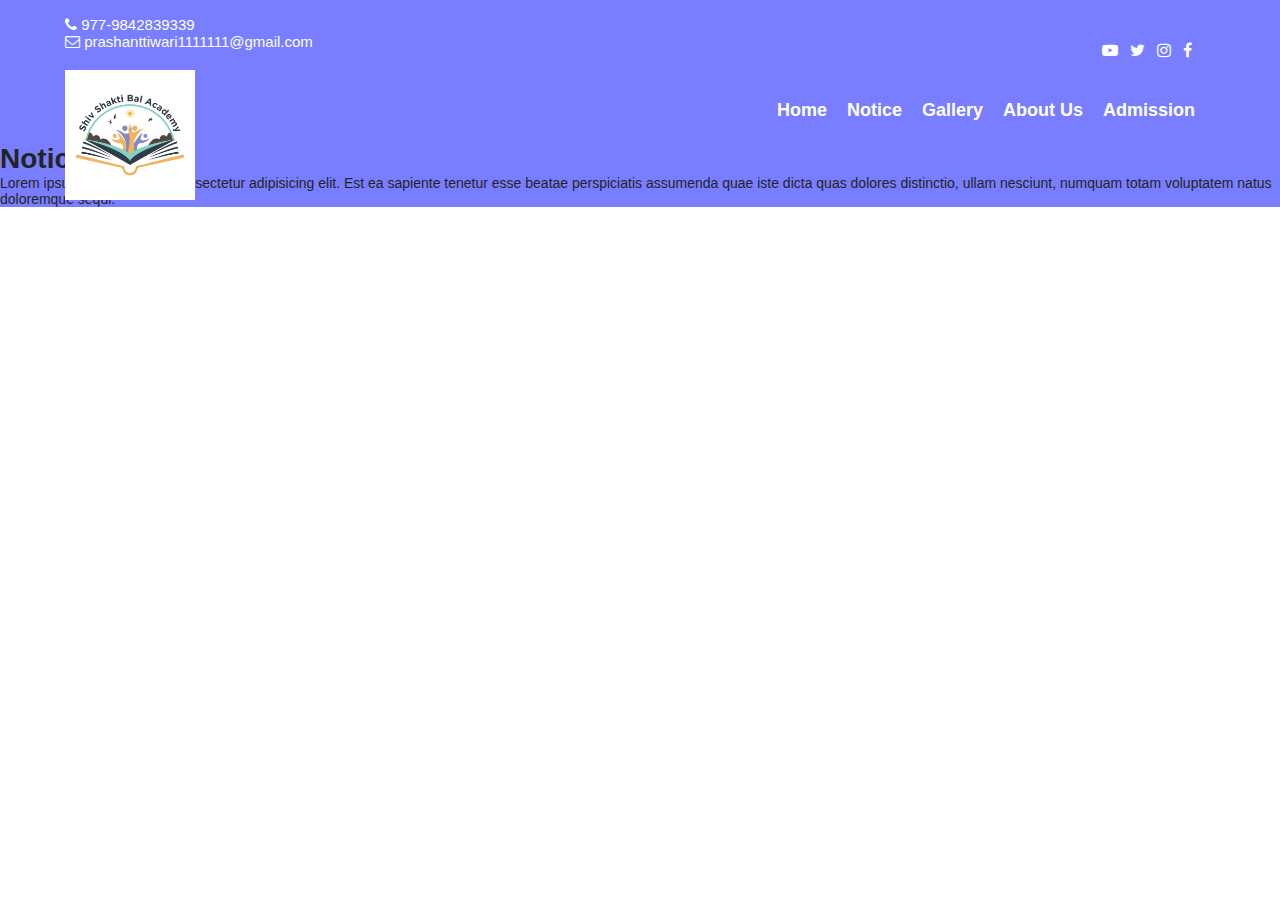
<file: notice.html>
<!DOCTYPE html>
<html>
<head>
    <title>Website Site</title>
<link rel="stylesheet" href="style.css">
<link rel="stylesheet" href="https://maxcdn.bootstrapcdn.com/font-awesome/4.7.0/css/font-awesome.min.css">
</head>
<body>
 <div class="header-top">
 <div class="container">
<div class="width-50">
    <br>
     <ul class="header-left">
        <li><a href="#"> <span><i class="fa fa-phone"></i> 977-9842839339</span></a></li>
        <li><a href="#"> <i class="fa fa-envelope-o"></i> <span>prashanttiwari1111111@gmail.com</span></a></li>
     </ul>
     <br>
 <div class="width-50">
 <ul class="header-right   ">
     <li><a href="#"><i class="fa fa-facebook"></i></a></li>
    <li><a href="#"><i class="fa fa-instagram"></i></a></li>
    <li><a href="#"><i class="fa fa-twitter"></i></a></li>
    <li><a href="#"><i class="fa fa-youtube-play"></i></a></li>
    </ul>
</div>
</div>
</div>

    <div class="width-100">
        <div class="container">
            <div class="header-menu">
                <div>
                    <img src="logo.png" class="logo">
                </div>
                <div class="menu">
                    <ul>
                        <li><a href="#">Home</a></li>
                        <li><a href="#">Notice</a></li>
                        <li><a href="#">Gallery</a></li>
                        <li><a href="#">About Us</a></li>
                        <li><a href="#">Admission</a></li>
                    </ul>
            </div>
        </div>
    </div>
    </div>
    <h1>
        Notice
    </h1>
    <p>Lorem ipsum dolor sit amet consectetur adipisicing elit. Est ea sapiente tenetur esse beatae perspiciatis assumenda quae iste dicta quas dolores distinctio, ullam nesciunt, numquam totam voluptatem natus doloremque sequi.</p>
</body>
</html>
</file>
<file: style.css>
*{
    margin:0px;
    padding:0px;
    -webkit-box-sizing:border-box;
    -moz-box-sizing:border-box;
    box-sizing:border-box;
    outline:0;
}
html, body{
    font-family:Roboto, sans-serif, arial;
    font-size:14px;
    color:#242424;
    font-weight:400;
}
html{
    -webkit-text-size-adjust:100%;
    -ms-text-size-adjust:100%;
    font-size:10px;
    -webkit-tap-highlight-color:transparent;
}
.container{
    width: 1150px;
    margin:0px auto;
    display:table;
}
.width-50{
    width: 50%;
    float: left;
}
.width-100{
    width: 100%;
    float: left;
}

.header-top{ 
    background: #787eff;
    width: 100%;
    float : left;
}
.header-left{
    list-style:none;
    float:left;
}
header-left li{
    float:left;
    padding : 10px 0px;
    margin-right: 20px;
    list-style-type: none; /* Add this line to remove the dots */
}
.header-left li a{
    font-size:15px;
    color: #fff;
    text-decoration: none;
}
.header-right{
    float: right;
    margin-right: -210%;
}
.header-right li{
    float:right;
    padding:10px 0px;
    margin-right: 12px;
    list-style-type: none; /* Add this line to remove the dots */
}
.header-right li a{
    font-size: 16px;
    color: #fff;
    text-decoration:none;
}
.header-menu{
    width: 100%;
    float: left;
    position: relative;
    padding: 10px 0px 2px 0px;
}
.header-menu ul{
    list-style: none;
    float: left;
}
.header-menu ul li{
    float:left;
    color: black;
    margin: 20px 20px 20px 0px;
}
.header-menu ul li a{
    text-decoration: none;
    font-weight: 600;
    font-size: 18px;
    color: #ffffff;
}
.logo{
    position: absolute;
    height: 130px;
    width: auto;
    top:0px;
}
.banner{
    width:100%;
    border-top:1px solid #cccfff;
}
.fa {
    color: white;
}
.menu{
float: right;
}
</file>
